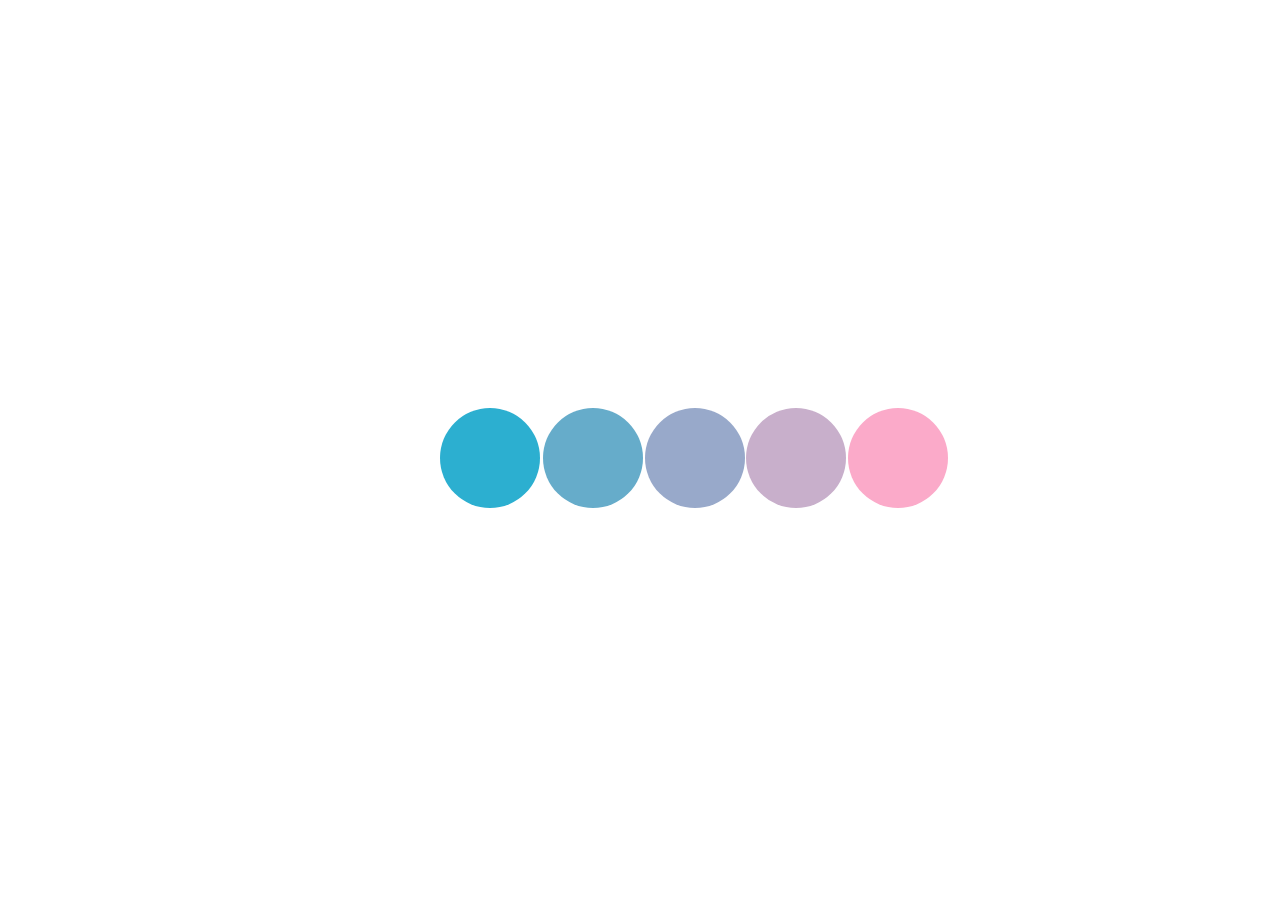
<file: index.html>
<!DOCTYPE html>
<html lang="en">
<head>
    <meta charset="UTF-8">
    <meta http-equiv="X-UA-Compatible" content="IE=edge">
    <meta name="viewport" content="width=device-width, initial-scale=1.0">
    <link rel="stylesheet" href="index.css">
    <title>Document</title>
</head>
<body>
    <div class="countainer">

        <div id="circle" class="circle"></div>
        <div id="circle2" class="circle"></div>
        <div id="circle3" class="circle"></div>
        <div id="circle4" class="circle"></div>
        <div id="circle5" class="circle"></div>

    </div>
</body>
</html>
</file>
<file: index.css>
* {
    height: 100%;
}

.countainer {
    height: 100%;
    display: flex;
    justify-content: center;
    align-items: center;
}

.content {
    position: relative;
}

.circle {
    width: 100px;
    height: 100px;
    border-radius: 50%;
    position: absolute;
}

#circle {
    margin-right: 300px;
    animation-delay: 0s;
    background-color: #2CAFD0;
    animation: kolo 1.4s linear infinite;
}

#circle2 {
    margin-right: 95px;
    background-color: #66ACCA;
    animation: kolo 1.4s linear infinite 0.2s;
}

#circle3 {
    margin-left: 110px;
    background-color:#98A9CA;
    animation: kolo 1.4s linear infinite 0.4s;
}

#circle4 {
    margin-left:312px;
    background-color: #C8AFCB;
    animation: kolo 1.4s linear infinite 0.6s;
}

#circle5 {
    margin-left: 515px;
    background-color: #FBAAC9;
    animation: kolo 1.4s linear infinite 0.8s;
}

@keyframes kolo {
    0% {
        width: 70px;
        height: 70px;
       
    }

    50% {
        width: 170px;
        height: 170px;
        opacity: 0.6;
    }

    100% {
            width: 70px;
            height: 70px;
    }
}
</file>
